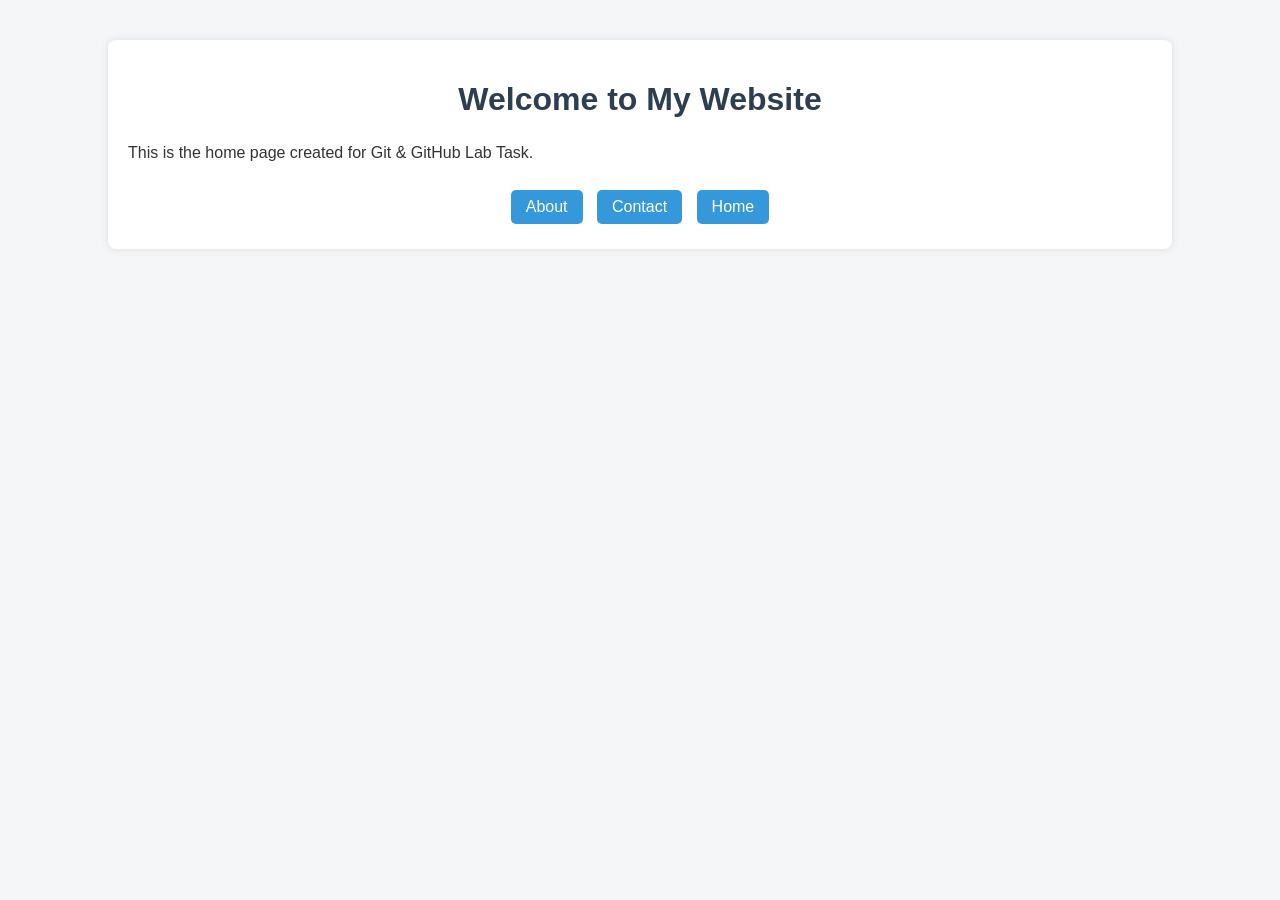
<file: index.html>
<!DOCTYPE html>
<html>
<head>
    <title>Home Page</title>
    <link rel="stylesheet" href="style.css">
</head>
<body>

<div class="container">
    <h1>Welcome to My Website</h1>
    <p>This is the home page created for Git & GitHub Lab Task.</p>

    <div class="nav">
        <a href="about.html">About</a>
        <a href="contact.html">Contact</a>
         <a href="index.html">Home</a>
    </div>
</div>

</body>
</html>
</file>
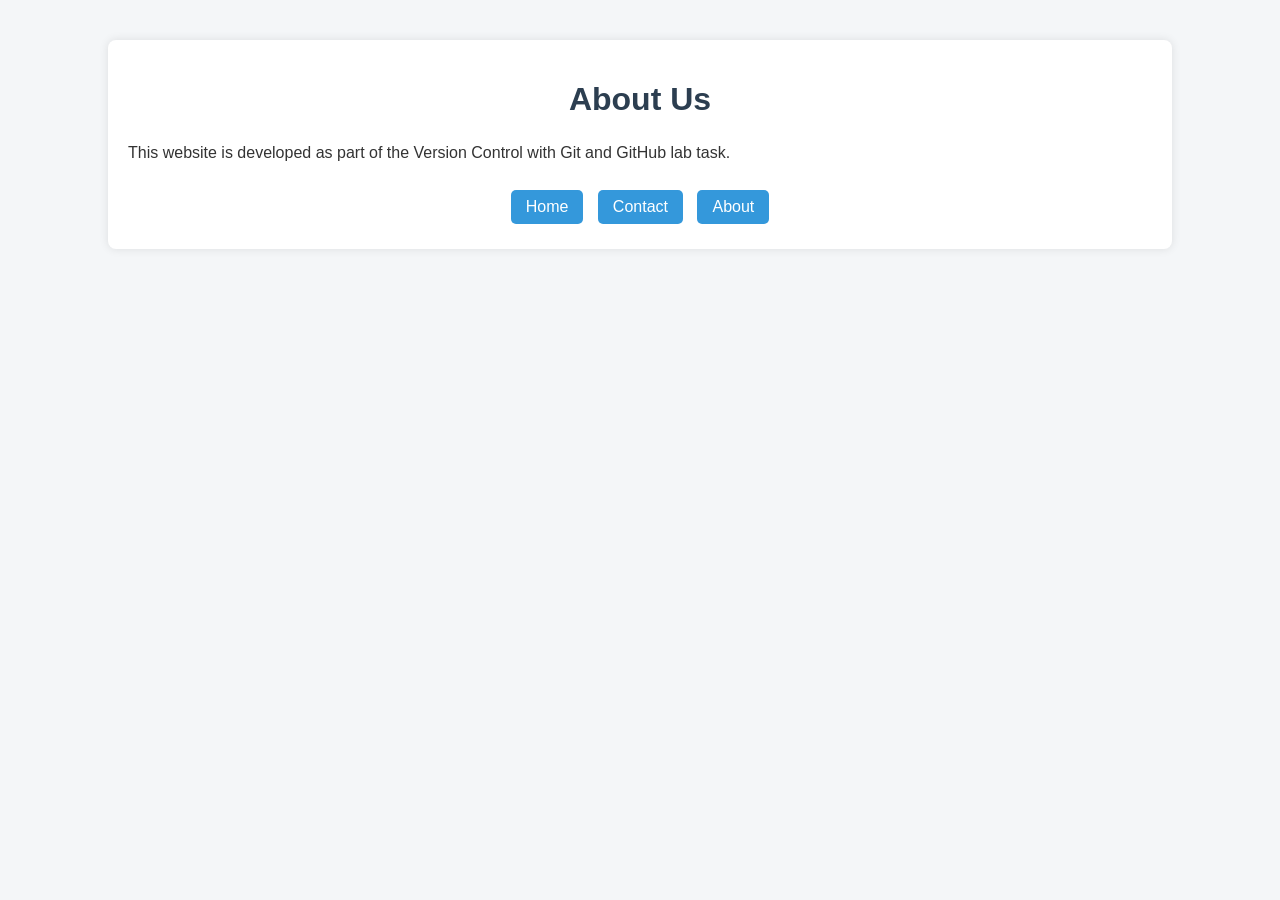
<file: about.html>
<!DOCTYPE html>
<html>
<head>
    <title>About Page</title>
    <link rel="stylesheet" href="style.css">
</head>
<body>

<div class="container">
    <h1>About Us</h1>
    <p>
        This website is developed as part of the Version Control with Git and GitHub lab task.
    </p>

    <div class="nav">
        <a href="index.html">Home</a>
        <a href="contact.html">Contact</a>
         <a href="about.html">About</a>
    </div>
</div>

</body>
</html>
</file>
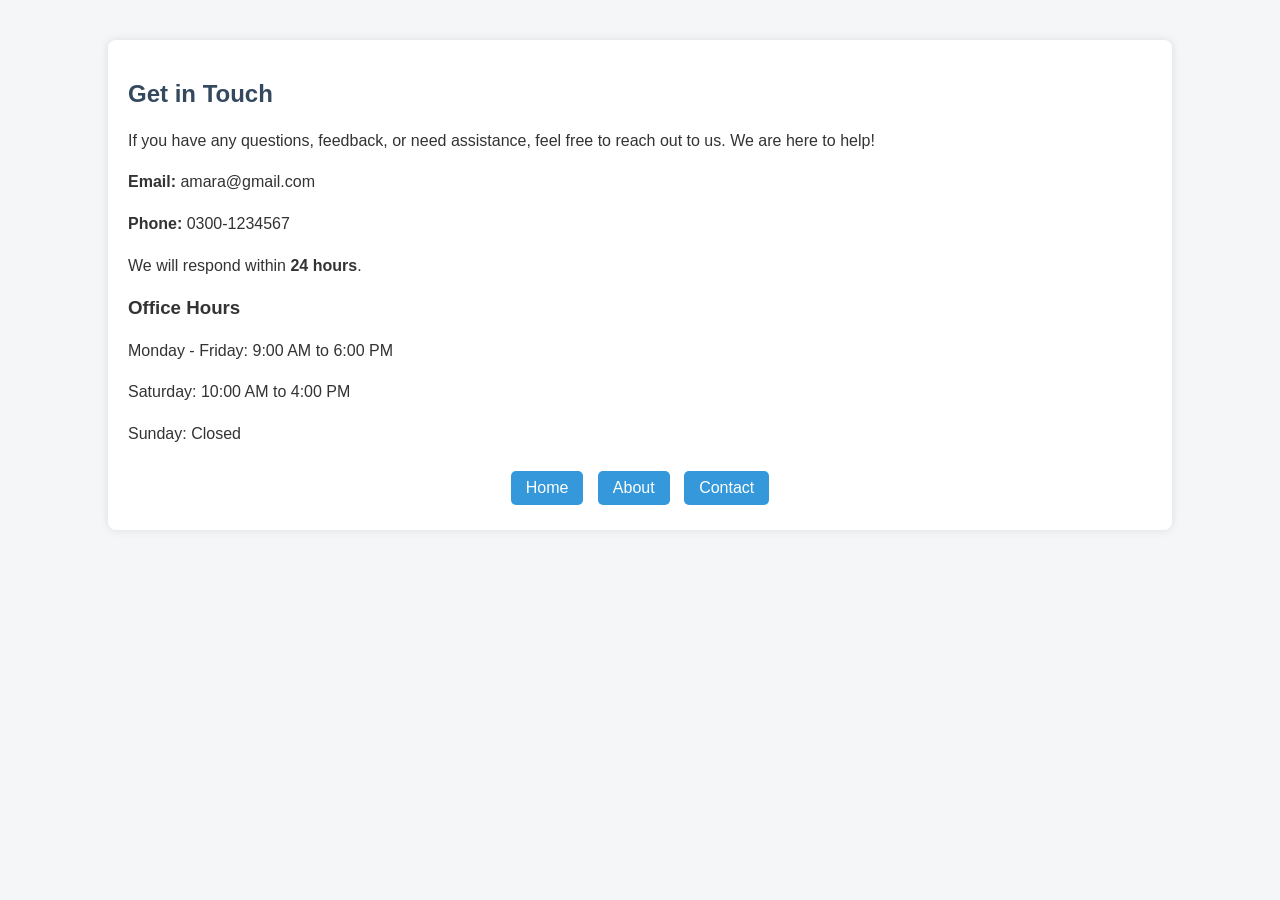
<file: contact.html>
<!DOCTYPE html>
<html>
<head>
    <title>Contact Page</title>
    <link rel="stylesheet" href="style.css">
</head>
<body>

<div class="container">
    <h2>Get in Touch</h2>  <!-- Updated heading -->

    <p>If you have any questions, feedback, or need assistance, feel free to reach out to us. We are here to help!</p>

    <p><strong>Email:</strong> amara@gmail.com</p>
    <p><strong>Phone:</strong> 0300-1234567</p>
    <p>We will respond within <strong>24 hours</strong>.</p>

    <h3>Office Hours</h3>
    <p>Monday - Friday: 9:00 AM to 6:00 PM</p>
    <p>Saturday: 10:00 AM to 4:00 PM</p>
    <p>Sunday: Closed</p>

    <div class="nav">
        <a href="index.html">Home</a>
        <a href="about.html">About</a>
        <a href="contact.html" class="active">Contact</a>
    </div>
</div>

</body>
</html>
</file>
<file: style.css>
/* Reset basic spacing */
body {
    margin: 0;
    padding: 0;
    font-family: Arial, Helvetica, sans-serif;
    background-color: #f4f6f8;
    color: #333;
}

/* Page container */
.container {
    width: 80%;
    margin: auto;
    padding: 20px;
    background-color: white;
    margin-top: 40px;
    border-radius: 8px;
    box-shadow: 0 0 10px rgba(0,0,0,0.1);
}

/* Headings */
h1 {
    color: #2c3e50;
    text-align: center;
}

h2 {
    color: #34495e;
}

/* Paragraphs */
p {
    line-height: 1.6;
    font-size: 16px;
}

/* Navigation links */
.nav {
    text-align: center;
    margin-top: 20px;
}

.nav a {
    text-decoration: none;
    color: white;
    background-color: #3498db;
    padding: 8px 15px;
    margin: 5px;
    border-radius: 5px;
    display: inline-block;
}

.nav a:hover {
    background-color: #2980b9;
}
</file>
